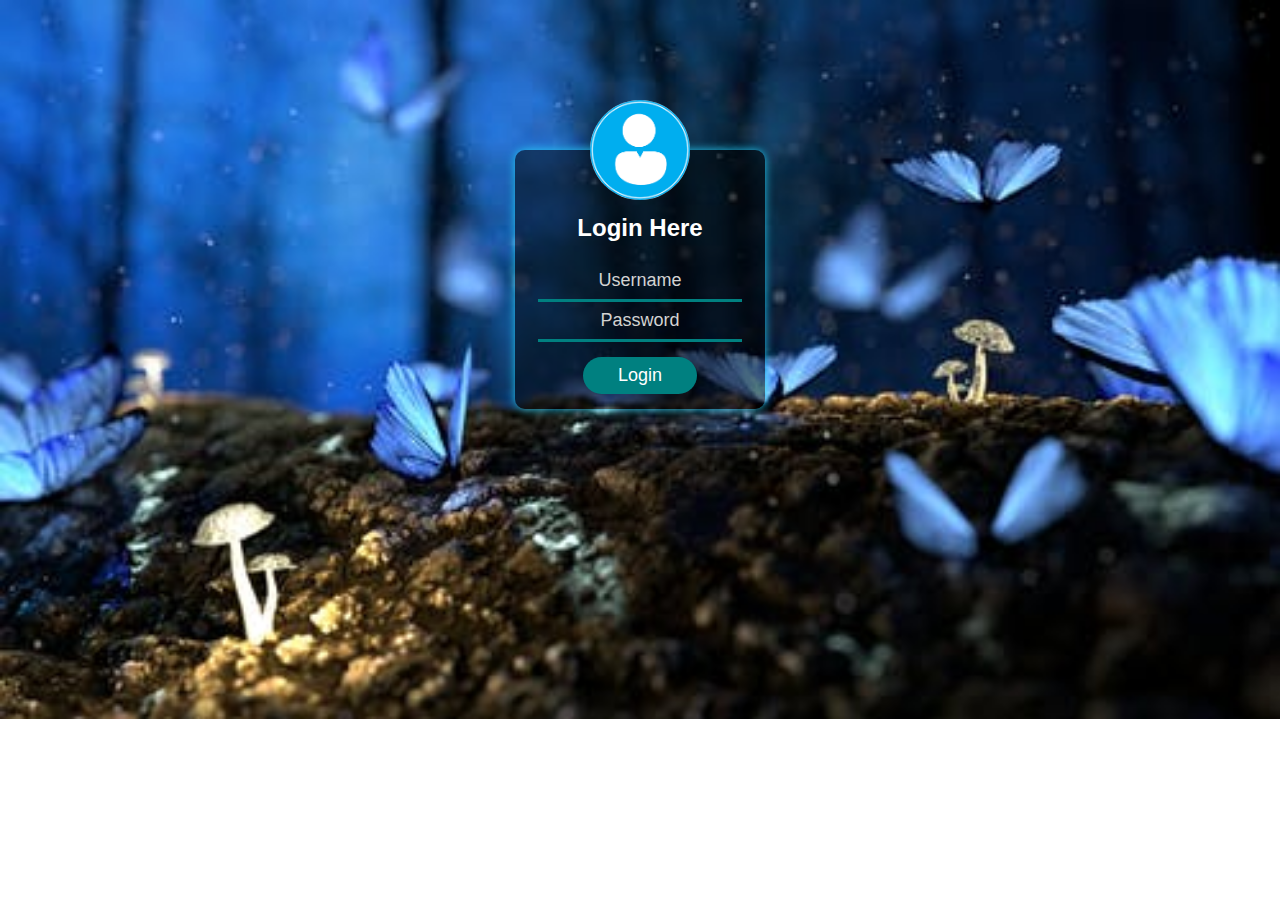
<file: index.html>
<!DOCTYPE html>
<html lang="en">
<head>
    <meta charset="UTF-8">
    <title>Login Form</title>
    <link rel="stylesheet" href="login.css">
    <link rel="stylesheet" href="animation.css">
</head>
<body>
    <div class="form-div animated flip">
        <form>
            <img src="4.png">
            <h2>Login Here</h2>
            <input type="text" placeholder="Username" ><br>
            <input type="password" placeholder="Password"><br>
            <input type="submit" value="Login">
        </form>
    </div>
</body>
</html>
</file>
<file: login.css>
body{
    font-family: Arial,sans-serif;
    background: white url("1.jpeg") no-repeat scroll;
    background-size: cover;
}
.form-div{

    width: 250px;
    text-align: center;
    margin:  150px auto;
    background-color: rgba(0,0,0,0.5);
    border-radius: 10px;
    box-shadow: 0 0 10px #27cdf7;

}
.form-div img{
    width: 100px;
    margin-top: -50px;
    border-radius: 50%;
}
.form-div h2{
    color: white;
    margin-top: 10px;
}
input[type='text'],
input[type='password']{
    text-align: center;
    border: none;
    outline: none;
    font-size: 18px;
    height: 35px;
    background: transparent;
    color: white;
    border-bottom: 3px solid teal;
    width: 200px;
}
::placeholder{
    color: lightgray;
}
input[type='text']:focus,
input[type='password']:focus{
    border-bottom: 3px solid #27cdf7;
}
input[type='submit']{
    background-color: teal;
    color: white;
    border: none;
    font-size: 18px;
    margin:15px;
    padding: 8px 35px;
    border-radius: 50px;
}
input[type='submit']:hover{
    background-color:#27cdf7 ;
    box-shadow: 0 0 10px white;
}
</file>
